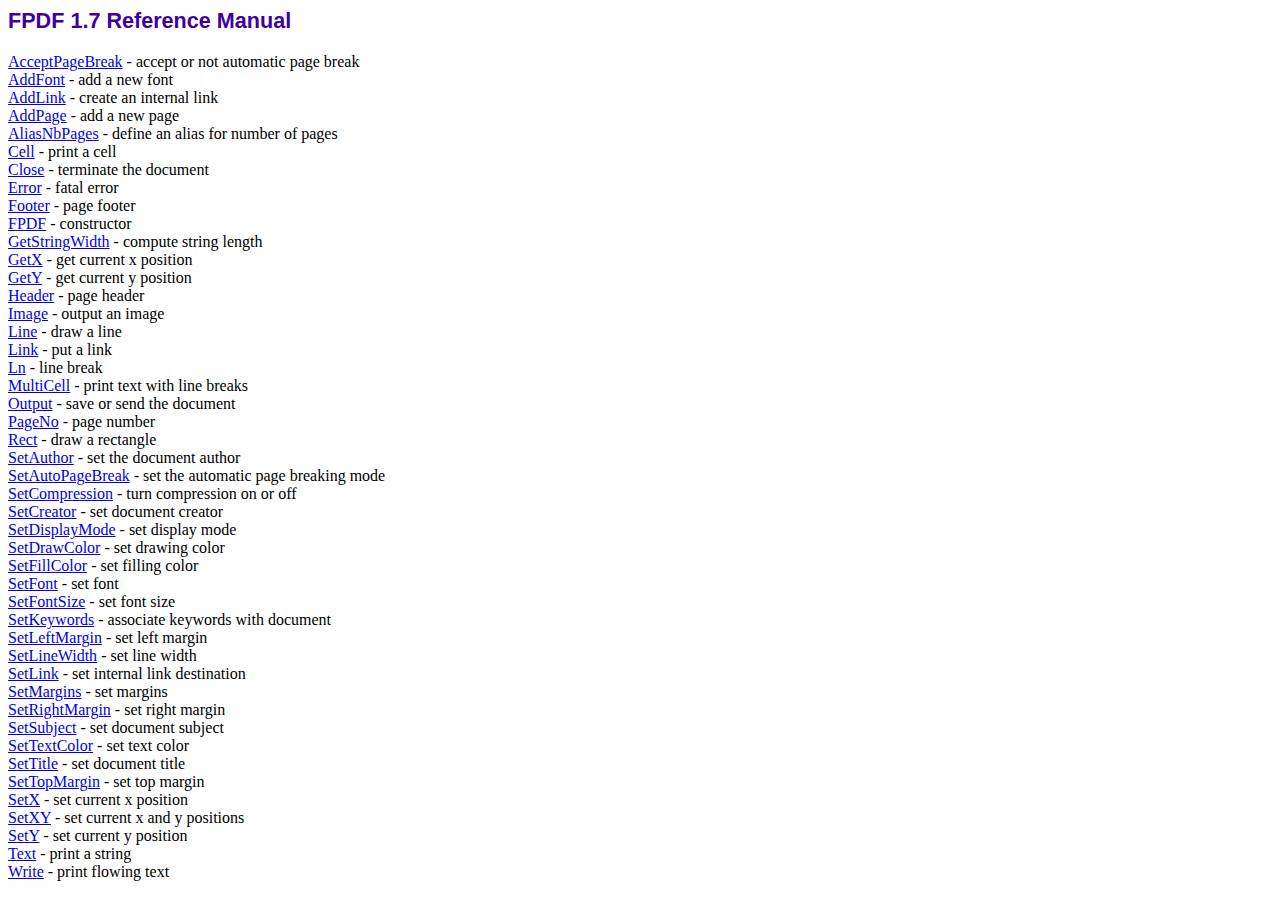
<file: php/fpdf17/doc/index.htm>
<!DOCTYPE html PUBLIC "-//W3C//DTD HTML 4.01 Transitional//EN">
<html>
<head>
<meta http-equiv="Content-Type" content="text/html; charset=ISO-8859-1">
<title>FPDF 1.7 Reference Manual</title>
<link type="text/css" rel="stylesheet" href="../fpdf.css">
</head>
<body>
<h1>FPDF 1.7 Reference Manual</h1>
<a href="acceptpagebreak.htm">AcceptPageBreak</a> - accept or not automatic page break<br>
<a href="addfont.htm">AddFont</a> - add a new font<br>
<a href="addlink.htm">AddLink</a> - create an internal link<br>
<a href="addpage.htm">AddPage</a> - add a new page<br>
<a href="aliasnbpages.htm">AliasNbPages</a> - define an alias for number of pages<br>
<a href="cell.htm">Cell</a> - print a cell<br>
<a href="close.htm">Close</a> - terminate the document<br>
<a href="error.htm">Error</a> - fatal error<br>
<a href="footer.htm">Footer</a> - page footer<br>
<a href="fpdf.htm">FPDF</a> - constructor<br>
<a href="getstringwidth.htm">GetStringWidth</a> - compute string length<br>
<a href="getx.htm">GetX</a> - get current x position<br>
<a href="gety.htm">GetY</a> - get current y position<br>
<a href="header.htm">Header</a> - page header<br>
<a href="image.htm">Image</a> - output an image<br>
<a href="line.htm">Line</a> - draw a line<br>
<a href="link.htm">Link</a> - put a link<br>
<a href="ln.htm">Ln</a> - line break<br>
<a href="multicell.htm">MultiCell</a> - print text with line breaks<br>
<a href="output.htm">Output</a> - save or send the document<br>
<a href="pageno.htm">PageNo</a> - page number<br>
<a href="rect.htm">Rect</a> - draw a rectangle<br>
<a href="setauthor.htm">SetAuthor</a> - set the document author<br>
<a href="setautopagebreak.htm">SetAutoPageBreak</a> - set the automatic page breaking mode<br>
<a href="setcompression.htm">SetCompression</a> - turn compression on or off<br>
<a href="setcreator.htm">SetCreator</a> - set document creator<br>
<a href="setdisplaymode.htm">SetDisplayMode</a> - set display mode<br>
<a href="setdrawcolor.htm">SetDrawColor</a> - set drawing color<br>
<a href="setfillcolor.htm">SetFillColor</a> - set filling color<br>
<a href="setfont.htm">SetFont</a> - set font<br>
<a href="setfontsize.htm">SetFontSize</a> - set font size<br>
<a href="setkeywords.htm">SetKeywords</a> - associate keywords with document<br>
<a href="setleftmargin.htm">SetLeftMargin</a> - set left margin<br>
<a href="setlinewidth.htm">SetLineWidth</a> - set line width<br>
<a href="setlink.htm">SetLink</a> - set internal link destination<br>
<a href="setmargins.htm">SetMargins</a> - set margins<br>
<a href="setrightmargin.htm">SetRightMargin</a> - set right margin<br>
<a href="setsubject.htm">SetSubject</a> - set document subject<br>
<a href="settextcolor.htm">SetTextColor</a> - set text color<br>
<a href="settitle.htm">SetTitle</a> - set document title<br>
<a href="settopmargin.htm">SetTopMargin</a> - set top margin<br>
<a href="setx.htm">SetX</a> - set current x position<br>
<a href="setxy.htm">SetXY</a> - set current x and y positions<br>
<a href="sety.htm">SetY</a> - set current y position<br>
<a href="text.htm">Text</a> - print a string<br>
<a href="write.htm">Write</a> - print flowing text<br>
</body>
</html>
</file>
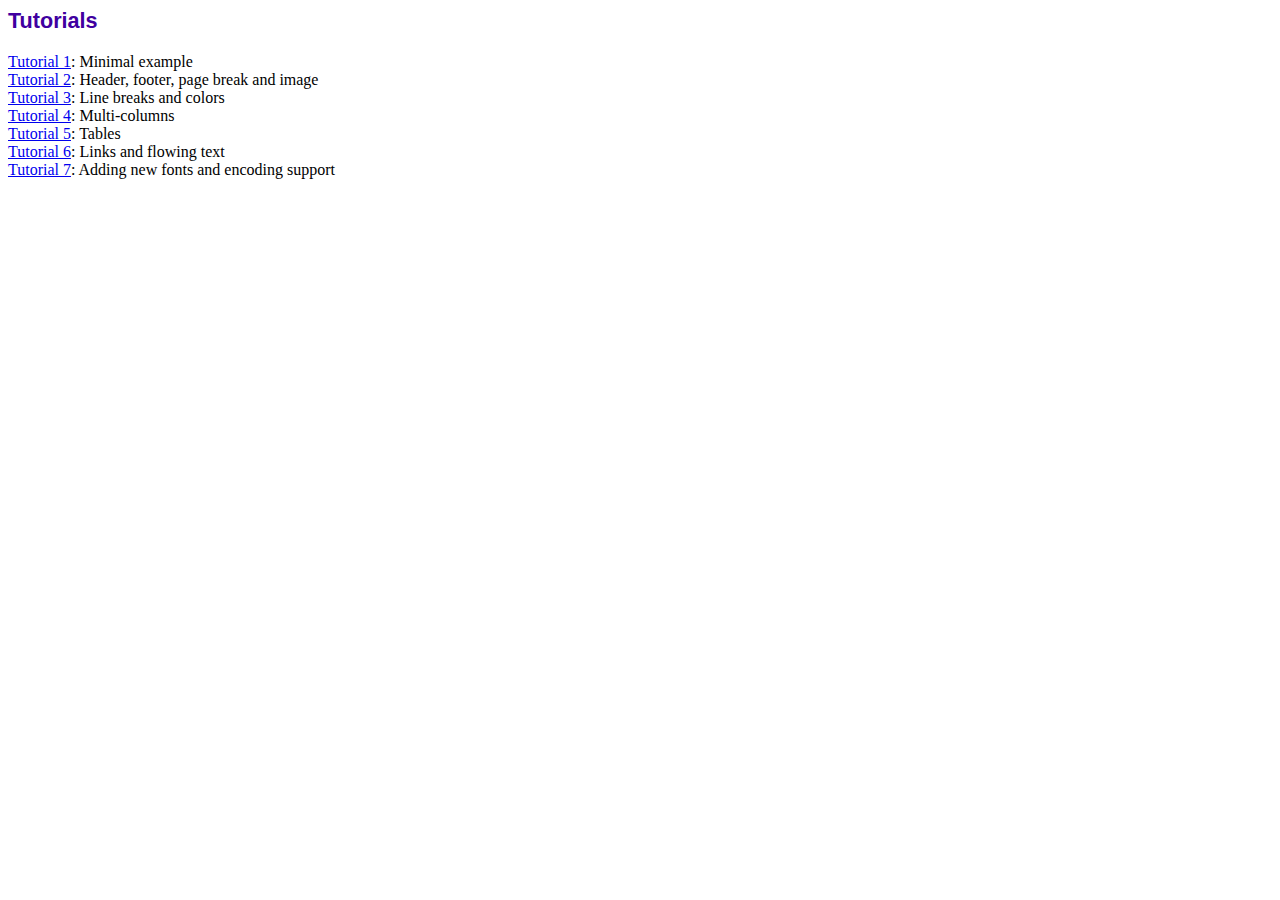
<file: php/fpdf17/tutorial/index.htm>
<!DOCTYPE html PUBLIC "-//W3C//DTD HTML 4.01 Transitional//EN">
<html>
<head>
<meta http-equiv="Content-Type" content="text/html; charset=ISO-8859-1">
<title>Tutorials</title>
<link type="text/css" rel="stylesheet" href="../fpdf.css">
</head>
<body>
<h1>Tutorials</h1>
<ul style="list-style-type:none; margin-left:0; padding-left:0">
<li><a href="tuto1.htm">Tutorial 1</a>: Minimal example</li>
<li><a href="tuto2.htm">Tutorial 2</a>: Header, footer, page break and image</li>
<li><a href="tuto3.htm">Tutorial 3</a>: Line breaks and colors</li>
<li><a href="tuto4.htm">Tutorial 4</a>: Multi-columns</li>
<li><a href="tuto5.htm">Tutorial 5</a>: Tables</li>
<li><a href="tuto6.htm">Tutorial 6</a>: Links and flowing text</li>
<li><a href="tuto7.htm">Tutorial 7</a>: Adding new fonts and encoding support</li>
</UL>
</body>
</html>
</file>
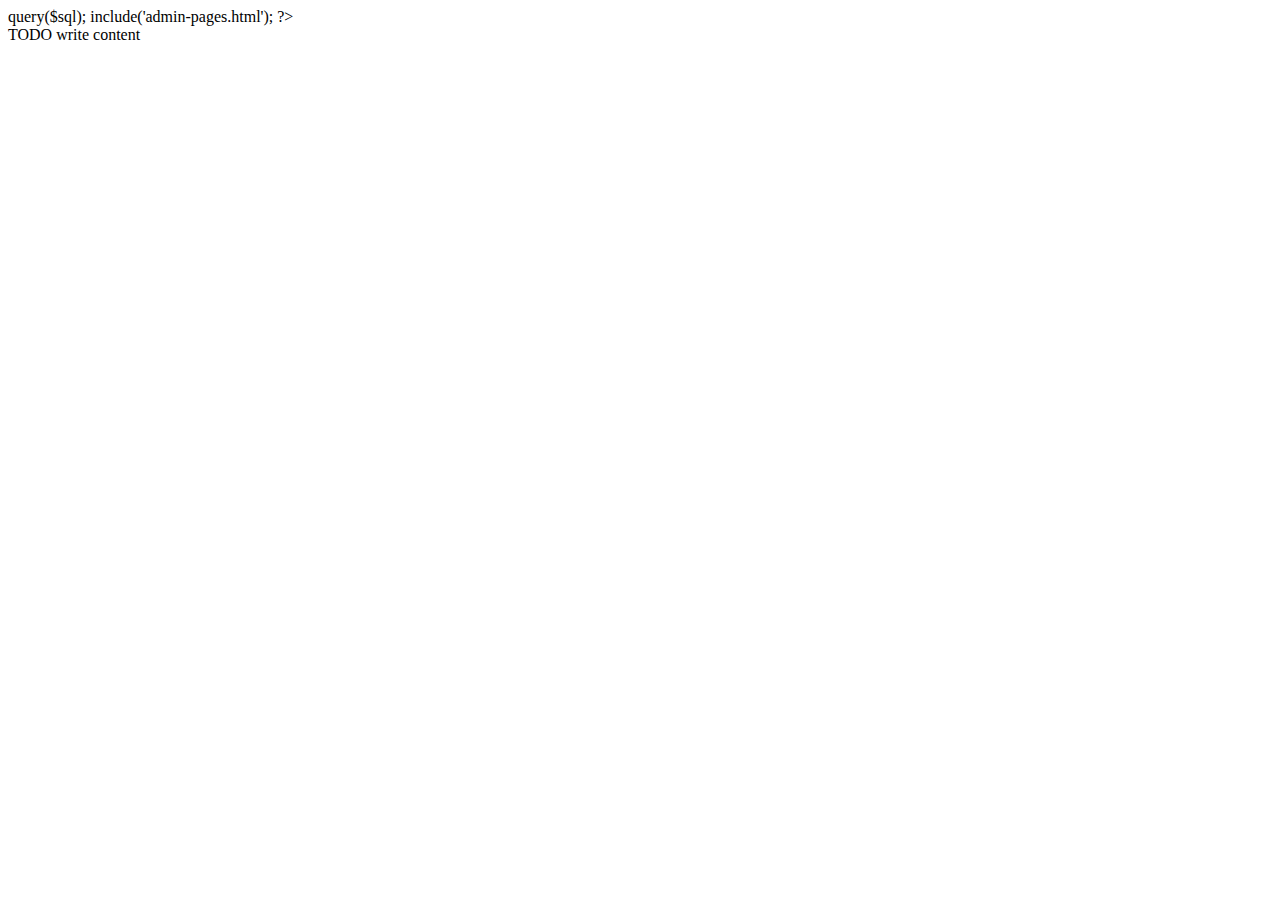
<file: deprecated/admin-pages.html>
<?php
 
 require_once ''

$username = $_POST['username'];
$password = $_POST['password'];

$sql = "SELECT * FROM employees WHERE Email = $username && Password = $password";
$db->query($sql);

include('admin-pages.html');


?>

<!DOCTYPE html>
<!--
To change this license header, choose License Headers in Project Properties.
To change this template file, choose Tools | Templates
and open the template in the editor.
-->

<html>
    <head>
        <title>Eya Bantu Administrator</title>
        <meta charset="UTF-8">
        <meta name="viewport" content="width=device-width">
    </head>
    <body>
        <div>TODO write content</div>
    </body>
</html>
</file>
<file: php/fpdf17/fpdf.css>
body {font-family:"Times New Roman",serif}
h1 {font:bold 135% Arial,sans-serif; color:#4000A0; margin-bottom:0.9em}
h2 {font:bold 95% Arial,sans-serif; color:#900000; margin-top:1.5em; margin-bottom:1em}
dl.param dt {text-decoration:underline}
dl.param dd {margin-top:1em; margin-bottom:1em}
dl.param ul {margin-top:1em; margin-bottom:1em}
tt, code, kbd {font-family:"Courier New",Courier,monospace; font-size:82%}
div.source {margin-top:1.4em; margin-bottom:1.3em}
div.source pre {display:table; border:1px solid #24246A; width:100%; margin:0em; font-family:inherit; font-size:100%}
div.source code {display:block; border:1px solid #C5C5EC; background-color:#F0F5FF; padding:6px; color:#000000}
div.doc-source {margin-top:1.4em; margin-bottom:1.3em}
div.doc-source pre {display:table; width:100%; margin:0em; font-family:inherit; font-size:100%}
div.doc-source code {display:block; background-color:#E0E0E0; padding:4px}
.kw {color:#000080; font-weight:bold}
.str {color:#CC0000}
.cmt {color:#008000}
p.demo {text-align:center; margin-top:-0.9em}
a.demo {text-decoration:none; font-weight:bold; color:#0000CC}
a.demo:link {text-decoration:none; font-weight:bold; color:#0000CC}
a.demo:hover {text-decoration:none; font-weight:bold; color:#0000FF}
a.demo:active {text-decoration:none; font-weight:bold; color:#0000FF}
</file>
